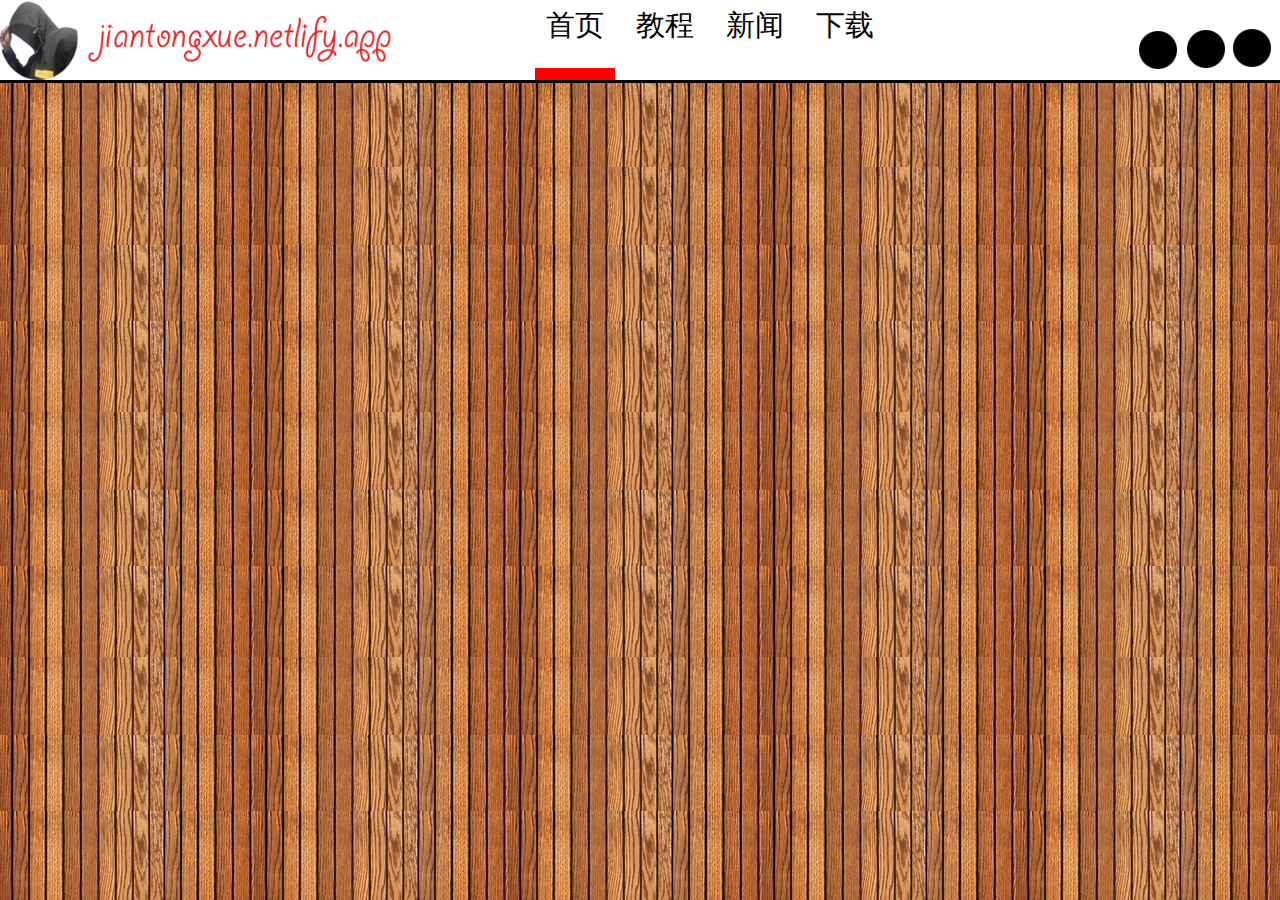
<file: index.html>
<!DOCTYPE html>
<html lang="cn">
<head>
    <meta charset="UTF-8">
    <meta name="Keywords" content="简同学">
    <meta name="Description" content="某初中生的个人主页">
    <link rel="shortcut icon" href="images/head.ico">
    <title>简同学主站</title>
    <!-- 导航栏的样式表 -->
    <link rel="stylesheet" href="CSSS/head-head.css">
    <!-- 导航页的样式表 -->
    <link rel="stylesheet" href="CSSS/main-body.css">
    <style>
        *{
        margin: 0px;
        padding: 0px;
    }
    </style>
    <!-- 导入常用函数 -->
    <script text="text/javascript" src="JSS/functions.js"></script>
</head>
<body style="background-image: url(images/th.jpg);overflow: hidden;">
    <!-- 导航栏和h1 -->

    <!-- h1 -->
    <!-- css样式，绝对定位直接给他推出去 -->
    <h1 style="position: absolute;top: -9999px;">简同学主站</h1>

    <!-- 导航栏 -->
    <div id="head-head">
        <!-- 图标导航栏 -->
        <div id="head-head-icon-left">
            <img src="images/head-icon.png" alt="icon" id="musticon">
            <img src="images/head-text.png" alt="head-text" id="nomusticon">
        </div>
        
        <!-- 真正的导航 -->
        <div id="head-head-div-mid">
            <ul>
                <li><a href="#" id="dh1">首页</a></li>
                <li><a href="#" id="dh2">教程</a></li>
                <li><a href="#" id="dh3">新闻</a></li>
                <li><a href="#" id="dh4">下载</a></li>
            </ul>
        </div>

        <!-- 导航尾部 -->
        <a href="#" id="head-head-a-right"></a>
        <!-- 导航右侧的小三角的对话框 -->

        <div id="head-head-right-a-used">
            <ul>
                <li><a href="HTMLS/About.html">关于作者</a></li>
                <li><a href="HTMLS/Call.html">联系站长</a></li>
                <li><a href="HTMLS/Jian.html">个人感悟</a></li>
            </ul>
        </div>

        <!-- 导航栏的js -->
        <script text="text/javascript" src="JSS/head-head.js"></script>
    </div>
        <!-- 导航页 -->
    <div id="mainbody">
        <div id="shouye">

        </div>
        
        <div id="jiaocheng">

        </div>
        
        <div id="xinwen">

        </div>
        
        <div id="xiazai">

        </div>
        <!-- 导航页的js -->
        <script text="text/javascript" src="JSS/MainBodyForFour.js"></script>
    </div>

</body>
</html>
</file>
<file: CSSS/head-head.css>
/* 
*此样式表用作导航栏布局
*请勿写入其他内容
*创建时间2022年4月19日
*版本:1.0
*创建人：简同学
*/


/* 
*整个导航栏属性
*时间2022年4月19日
*版本1.0
*创建人：简同学
*/
#head-head{  /* 导航栏背景 */
    height: 80px;
    background-color: white;
    position: fixed;
    top: 0px;
    left: 0px;
    border-bottom: 3px solid black;
    z-index: 3;
}

/* 
*导航栏左侧图标样式
*时间2022年4月19日
*版本1.0
*创建人：简同学
*/
#head-head-icon-left{ /* 导航栏左侧图标 */
    float: left;
    height: 80px;
    width: 400px;
}
#musticon{
    height: 80px;
    width: 80px;
    float: left;
}

#nomusticon{
    width: 320px;
    float: left;
}

#nomusticon2{
    width: 0px;
    float: left;
}

/* 
*导航栏中间导航样式
*时间2022年4月19日
*版本1.0
*创建人：简同学
*/
#head-head-div-mid{
    width: 370px;
    height: 80px;
    float: left;
}

#head-head-div-mid ul li{
    list-style: none;
    float: left;
    margin: 0px 5px;
}

#head-head-div-mid ul li a{
    display: block;
    width: 80px;
    height: 68px;
    text-align: center;
    line-height: 50px;
    color: black;
    font-size: 4ex;
}

#head-head-div-mid ul li a:link{
    text-decoration: none;
}
#head-head-div-mid ul li a:hover{
    text-decoration: none;
    background-color: beige;
}
#head-head-div-mid ul li a:visited{
    text-decoration: none;
}
#head-head-div-mid ul li a:active{
    text-decoration: none;
}


/* 
*导航按钮被选中样式
*时间2022年4月19日
*版本1.0
*创建人：简同学
*/
.Check{
    border-bottom: 12px solid red;
}




/* 
*导航栏右侧按钮样式
*时间2022年4月19日
*版本1.0
*创建人：简同学
*/
#head-head-a-right{ /* 导航栏右侧按钮 */
    float: right;
    display: block;
    height: 80px;
    width: 150px;
    background-image: url(../images/ppp.png);
}


/* 
*导航栏右侧按钮鼠标悬浮样式
*时间2022年4月19日
*版本1.0
*创建人：简同学
*/
#head-head-a-right:hover{
    background-color: beige;
}


/* 
*导航栏右侧按钮下拉栏
*时间2022年4月20日
*版本1.0
*创建人：简同学
*/
#head-head-right-a-used{
    background-color: white;
    width: 150px;
    height: 128px;
    border: 3px solid black;
    position: absolute;
    left: 200px;
    top: 200px;
    border-radius: 15px;
}
#head-head-right-a-used ul li{
    list-style: none;
}
#head-head-right-a-used ul li a{
    display: block;
    text-align: center;
    padding: 10px 0px;
    color: black;
    font-size: 2ex;
}
#head-head-right-a-used ul li a:link{
    text-decoration: none;
}
#head-head-right-a-used ul li a:visited{
    text-decoration: none;
}
#head-head-right-a-used ul li a:hover{
    text-decoration: none;
    background-color: beige;;
    border-radius: 15px;
}
#head-head-right-a-used ul li a::shadow{
    text-decoration: none;
}
</file>
<file: CSSS/main-body.css>
/* 
*此样式表用于布局导航页
*时间2022年4月20日
*版本1.0
*创建人：简同学
*/
#mainbody{
    position: absolute;
    top: 85px;
}
#shouye{
}
#jiaocheng{
}
#xiazai{
}
#xinwen{
}
#mainbody div{
    float: left;
}
</file>
